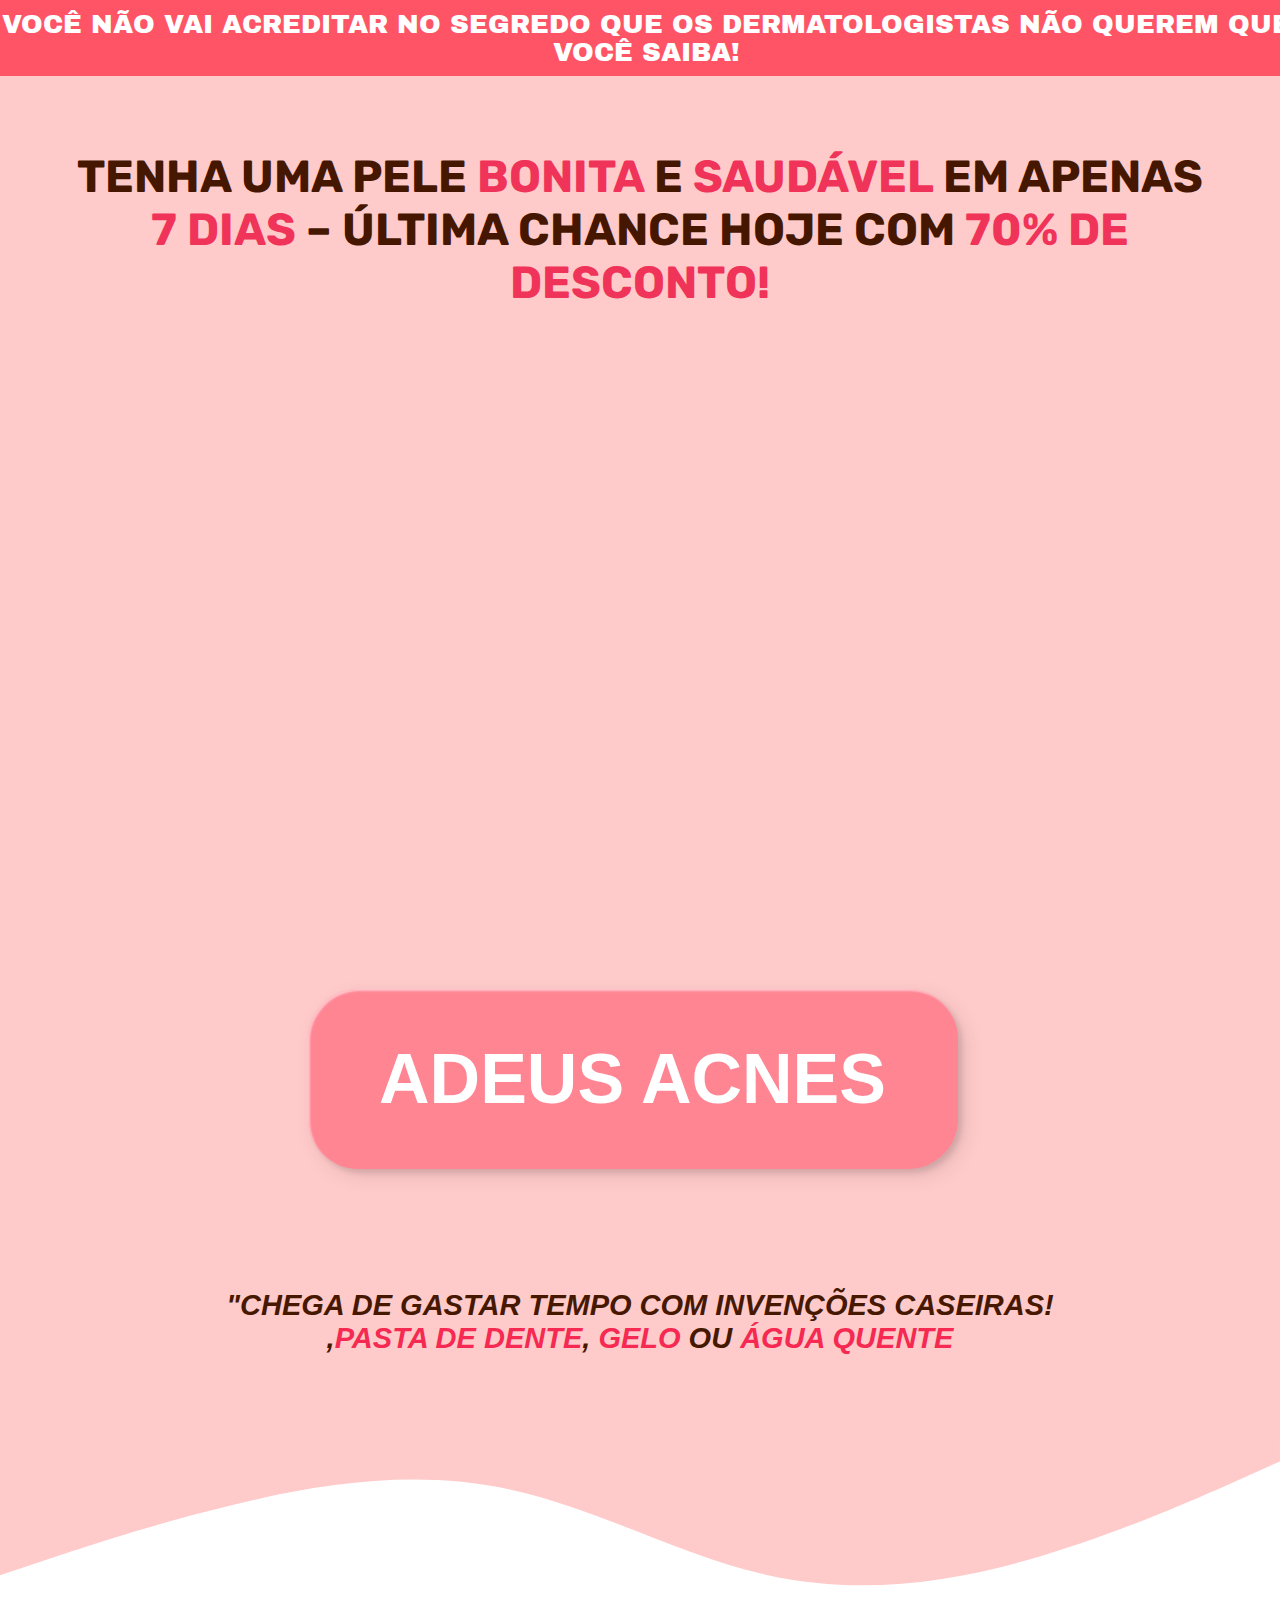
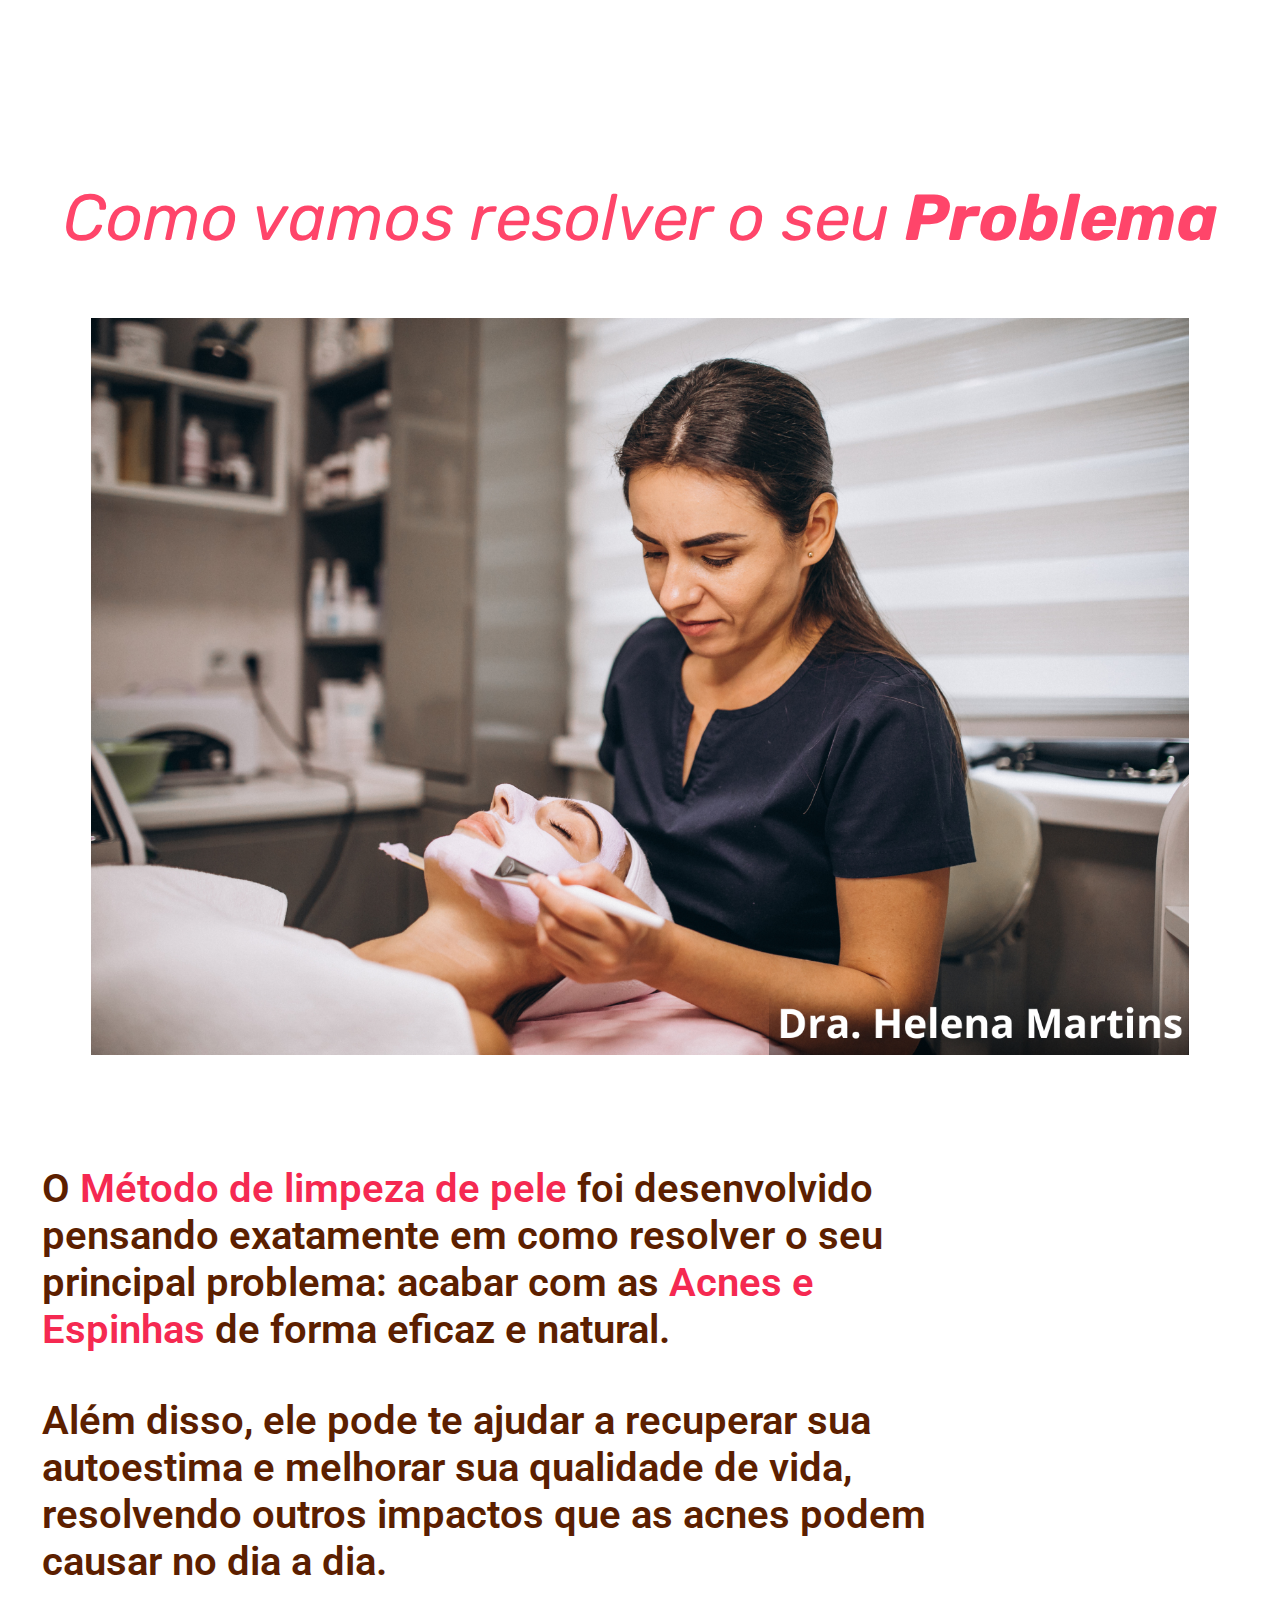
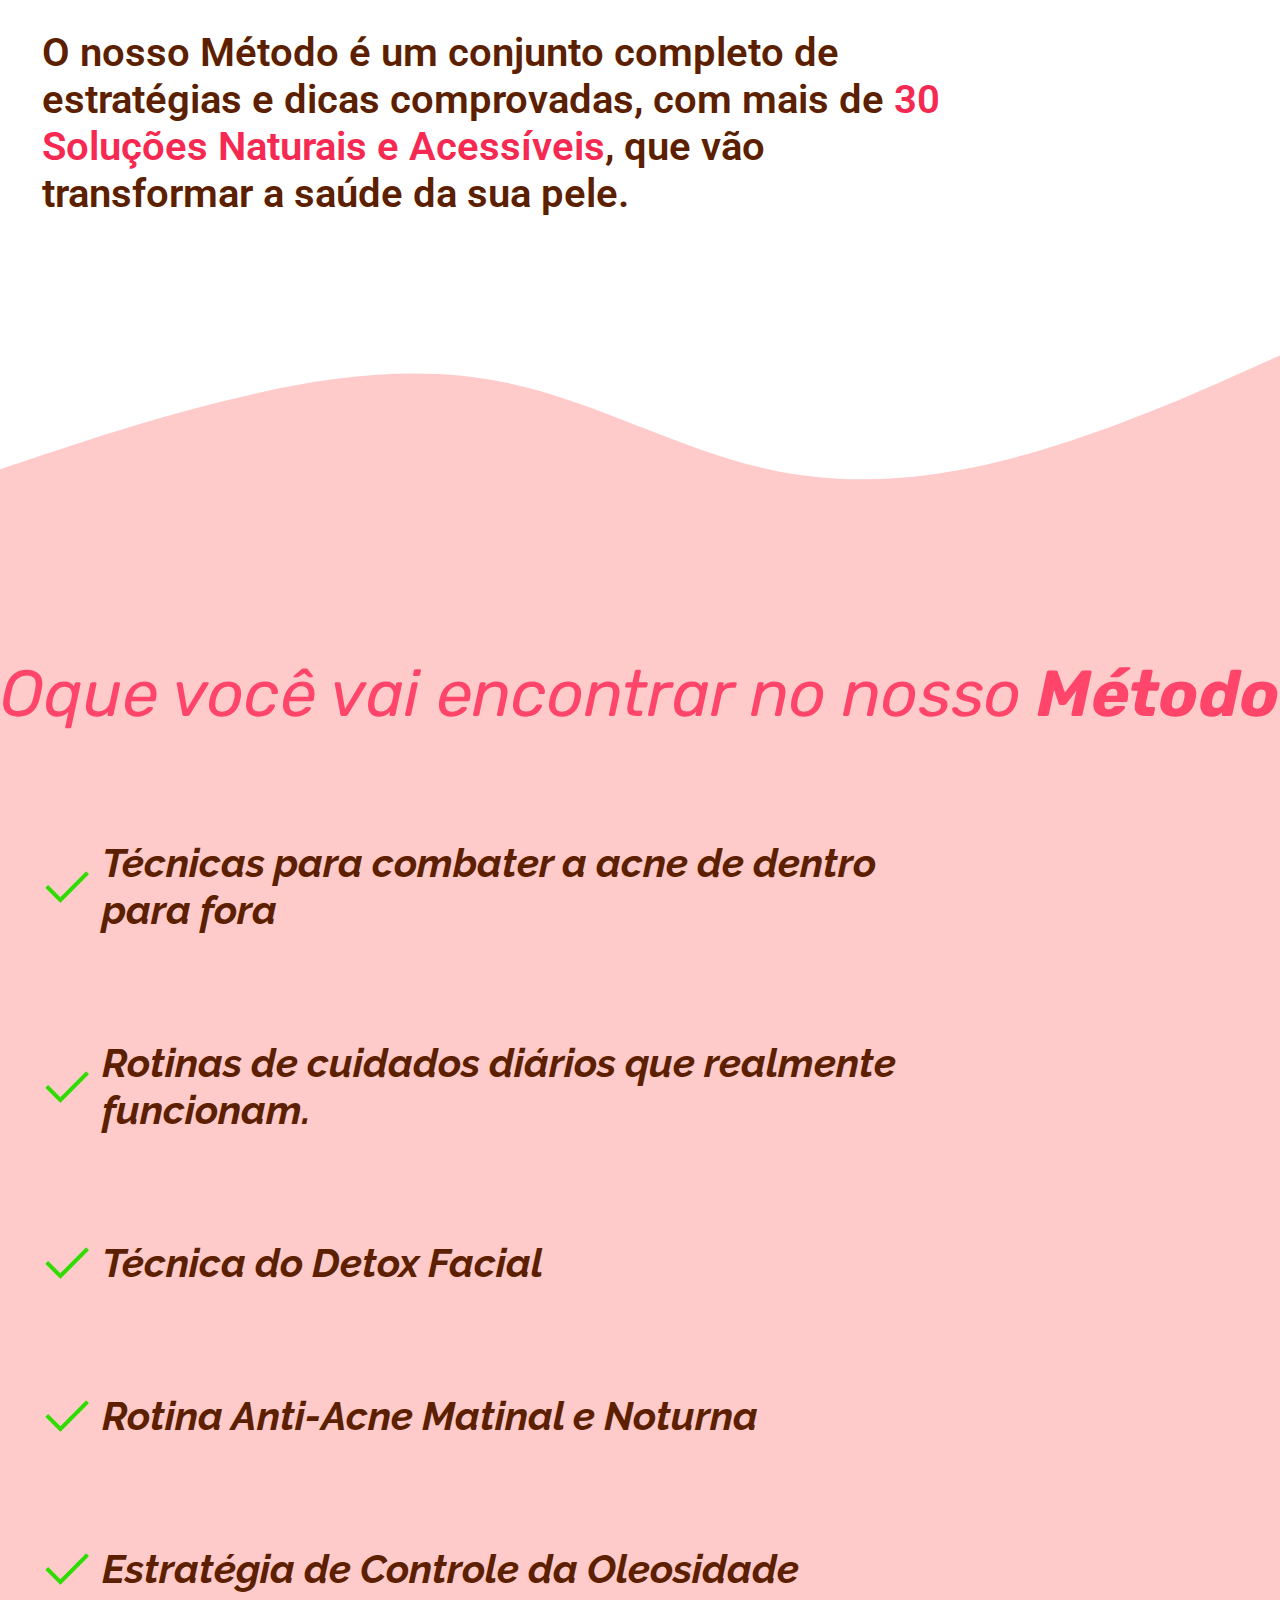
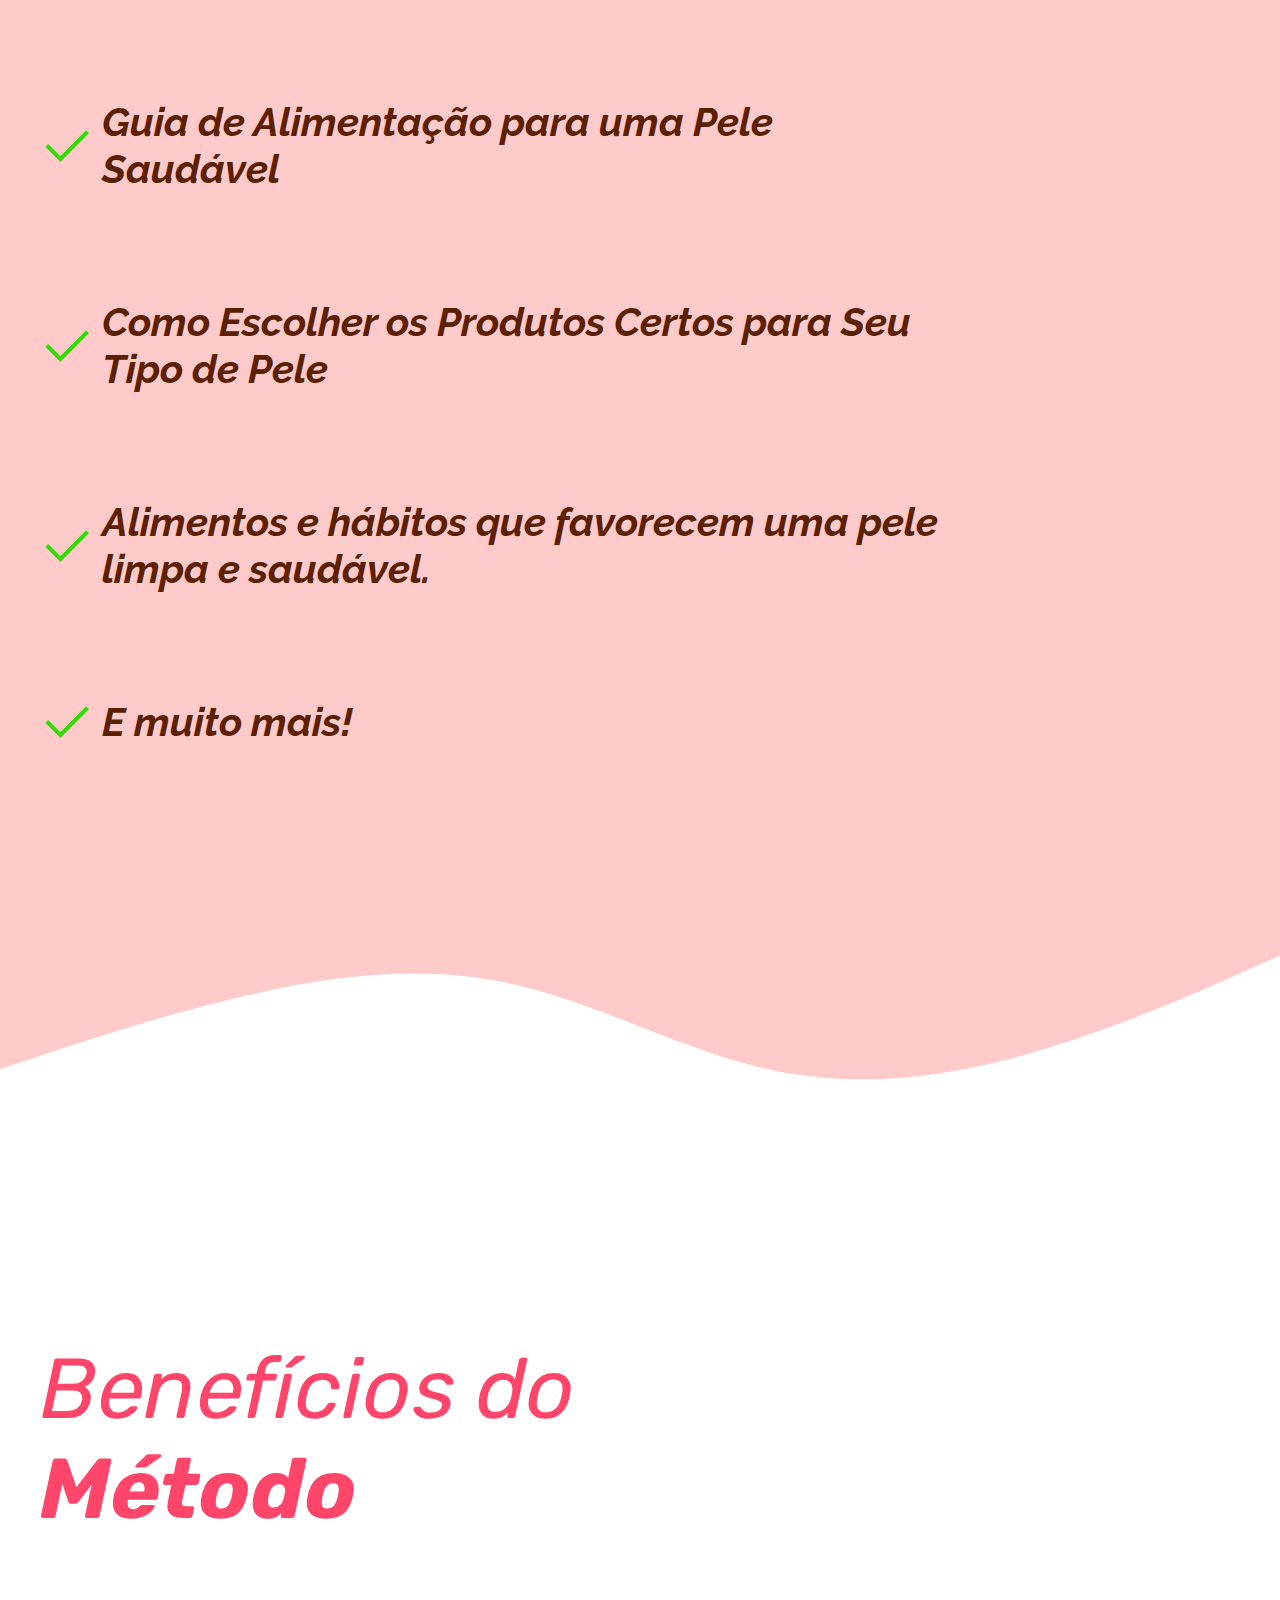
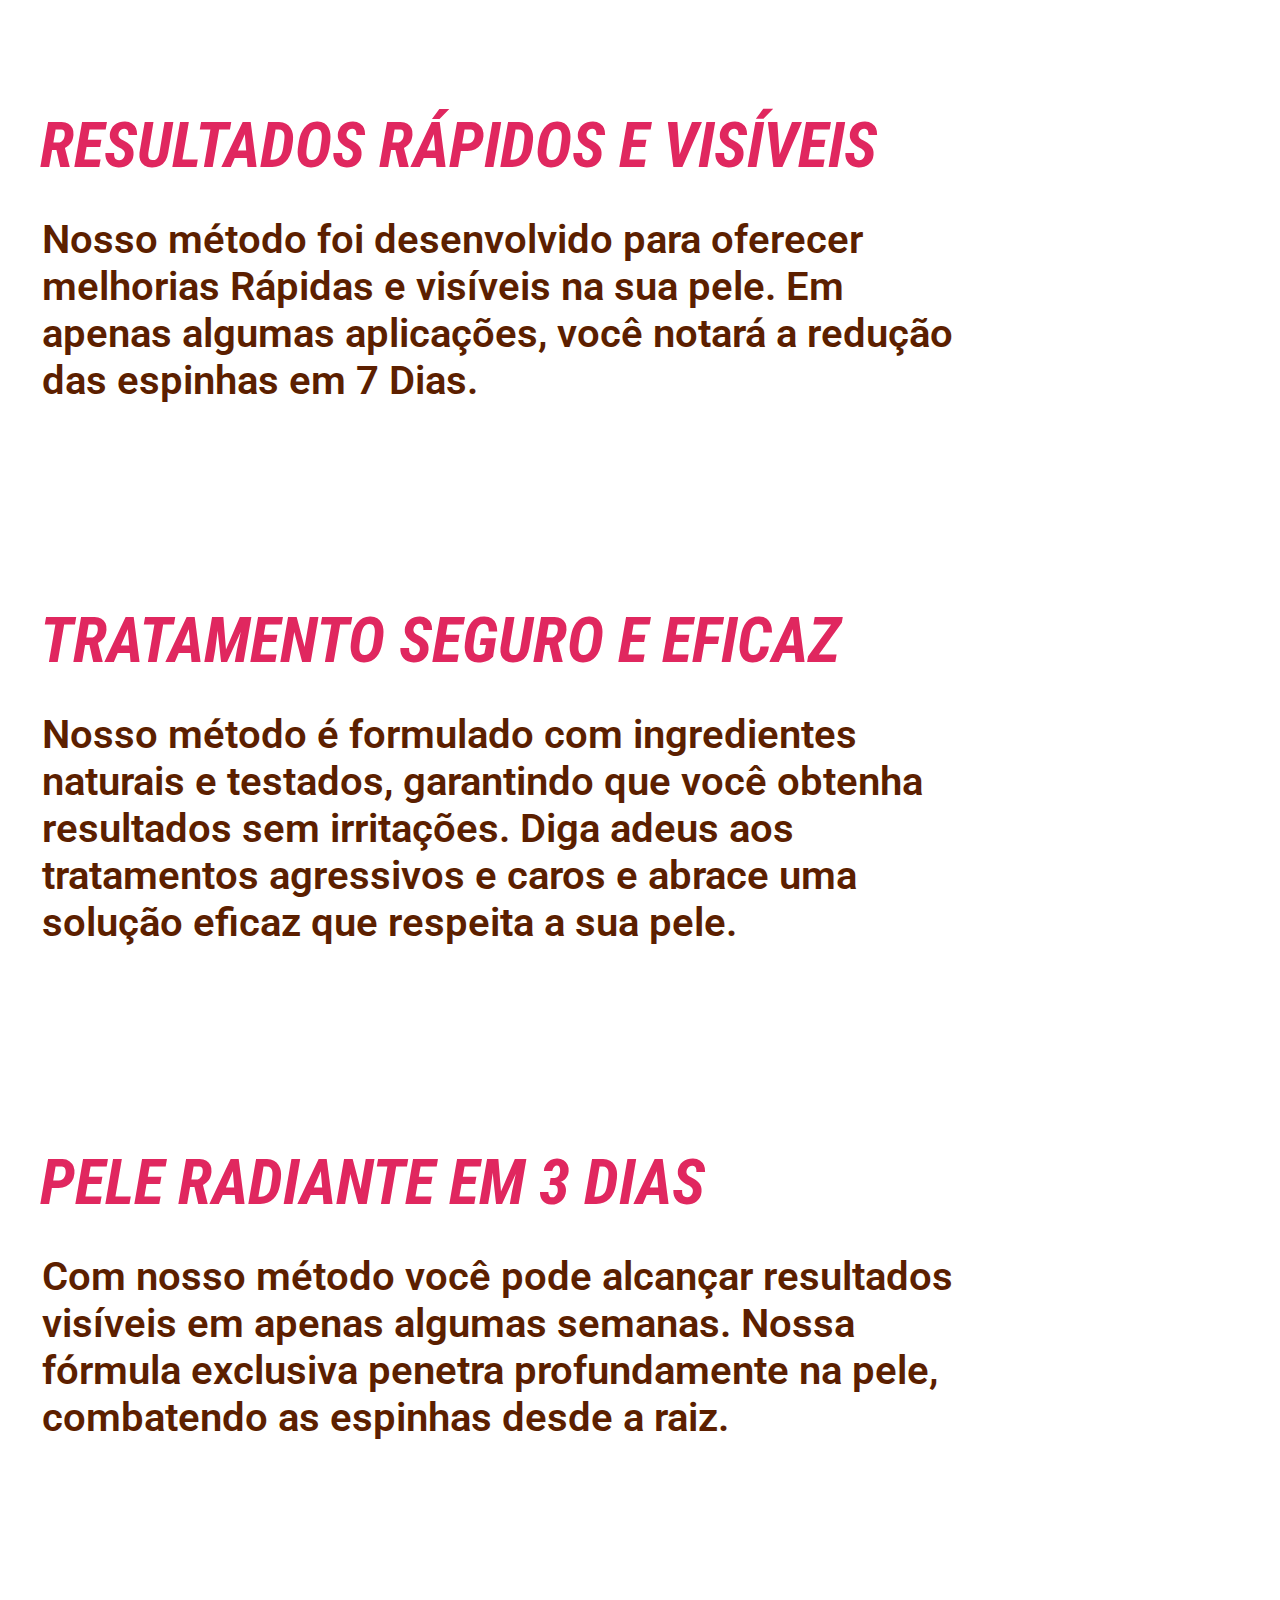
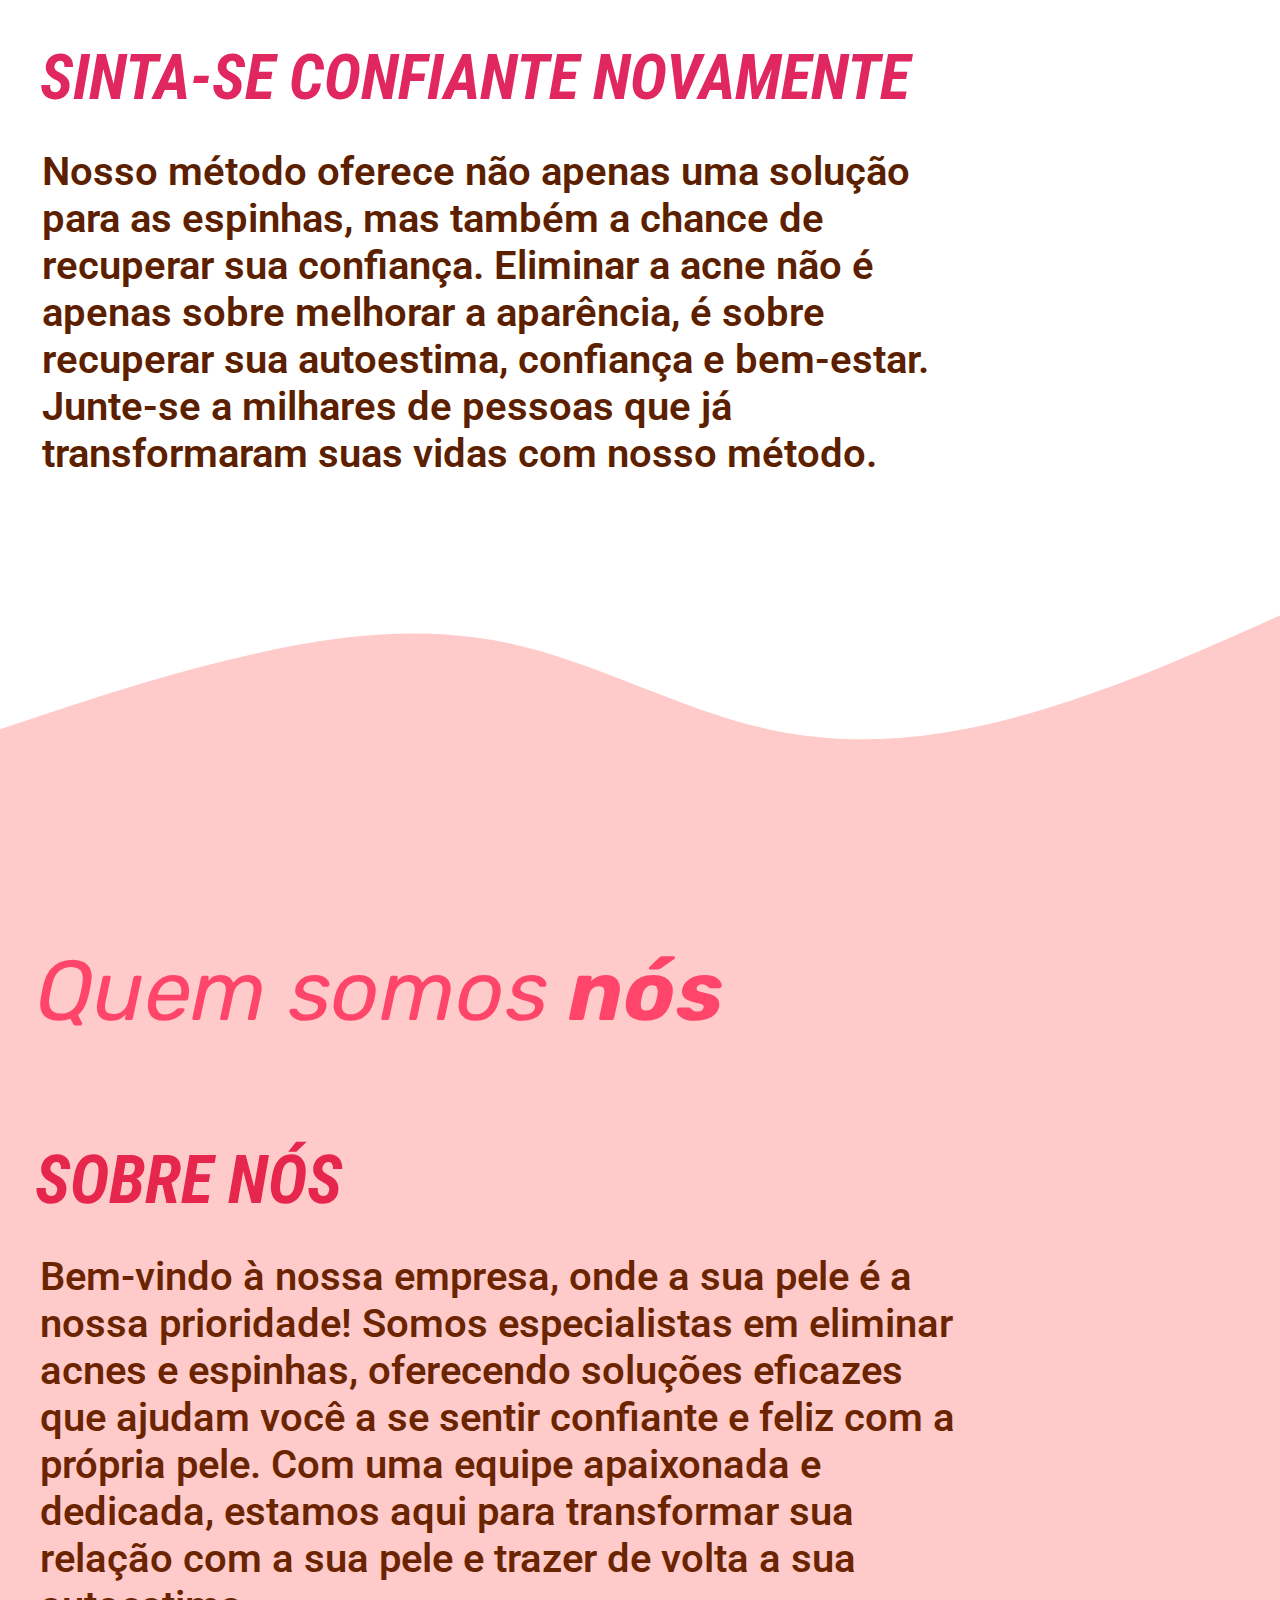
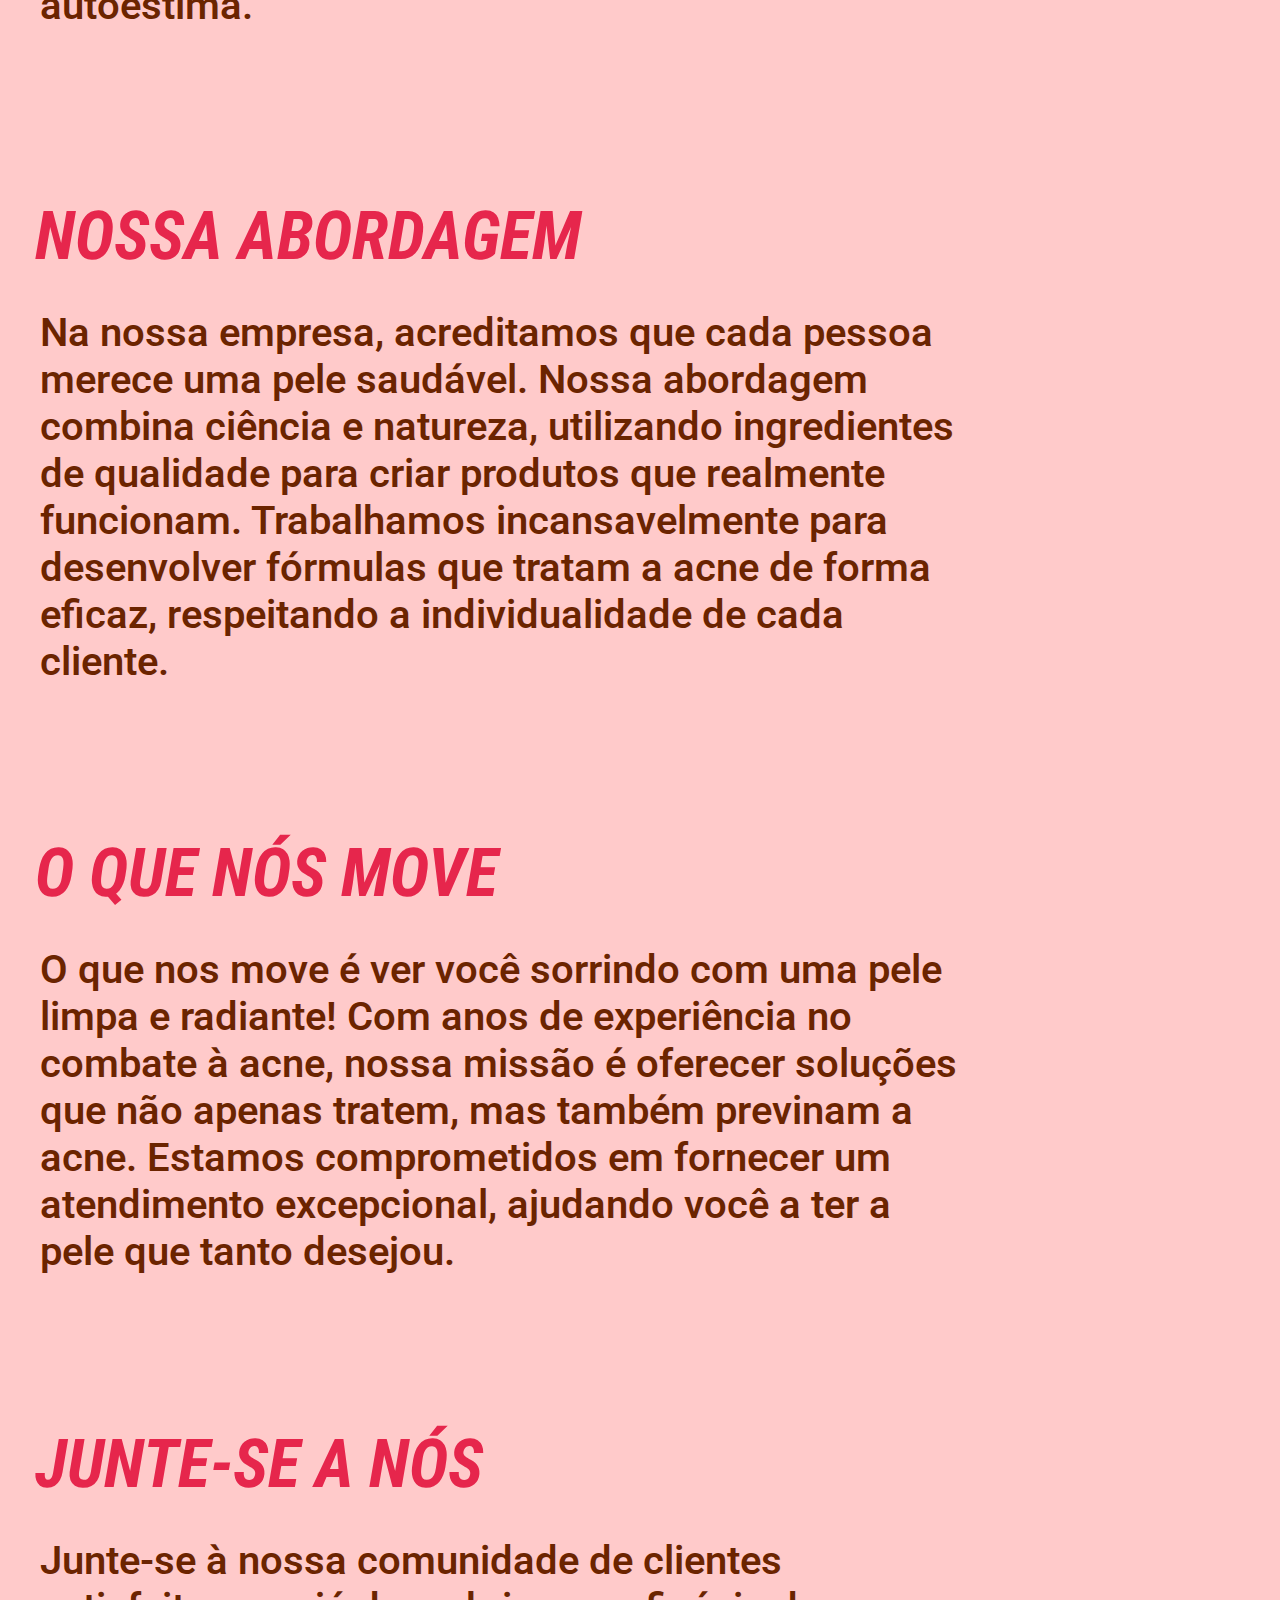
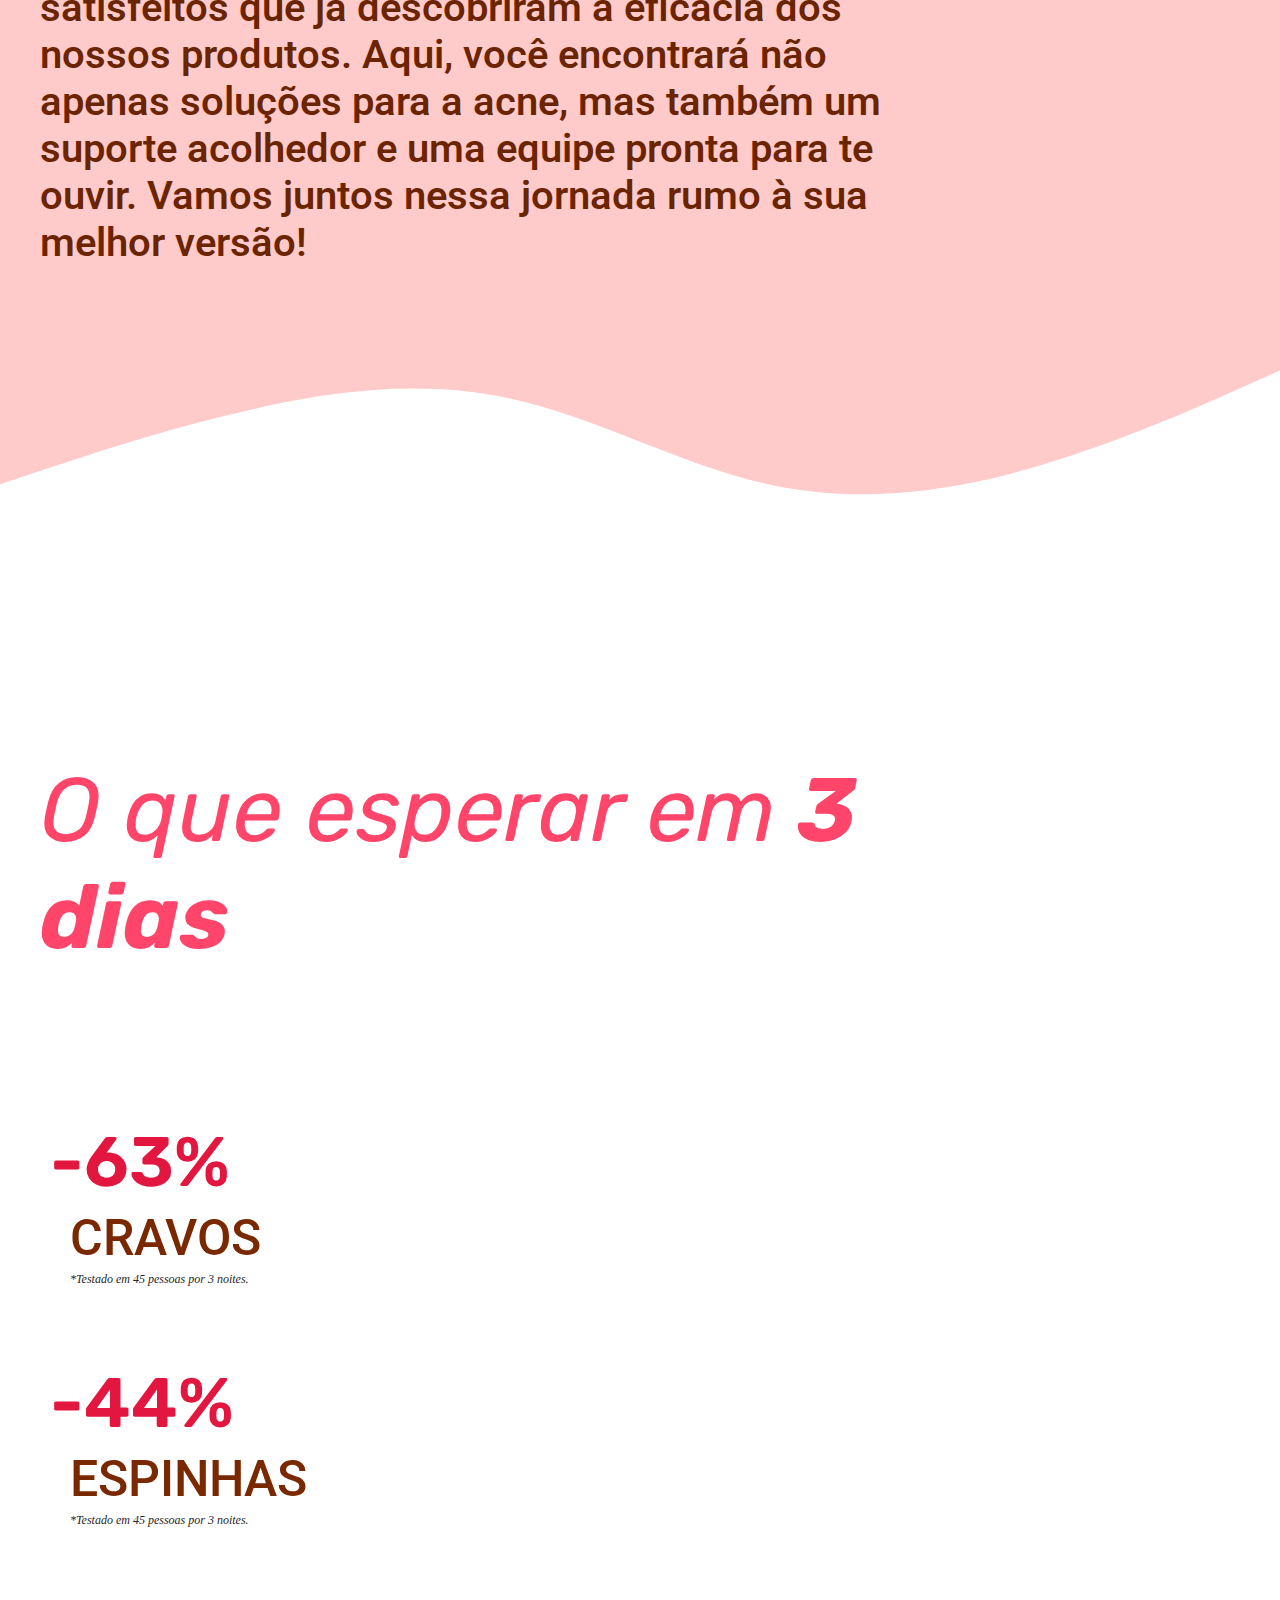
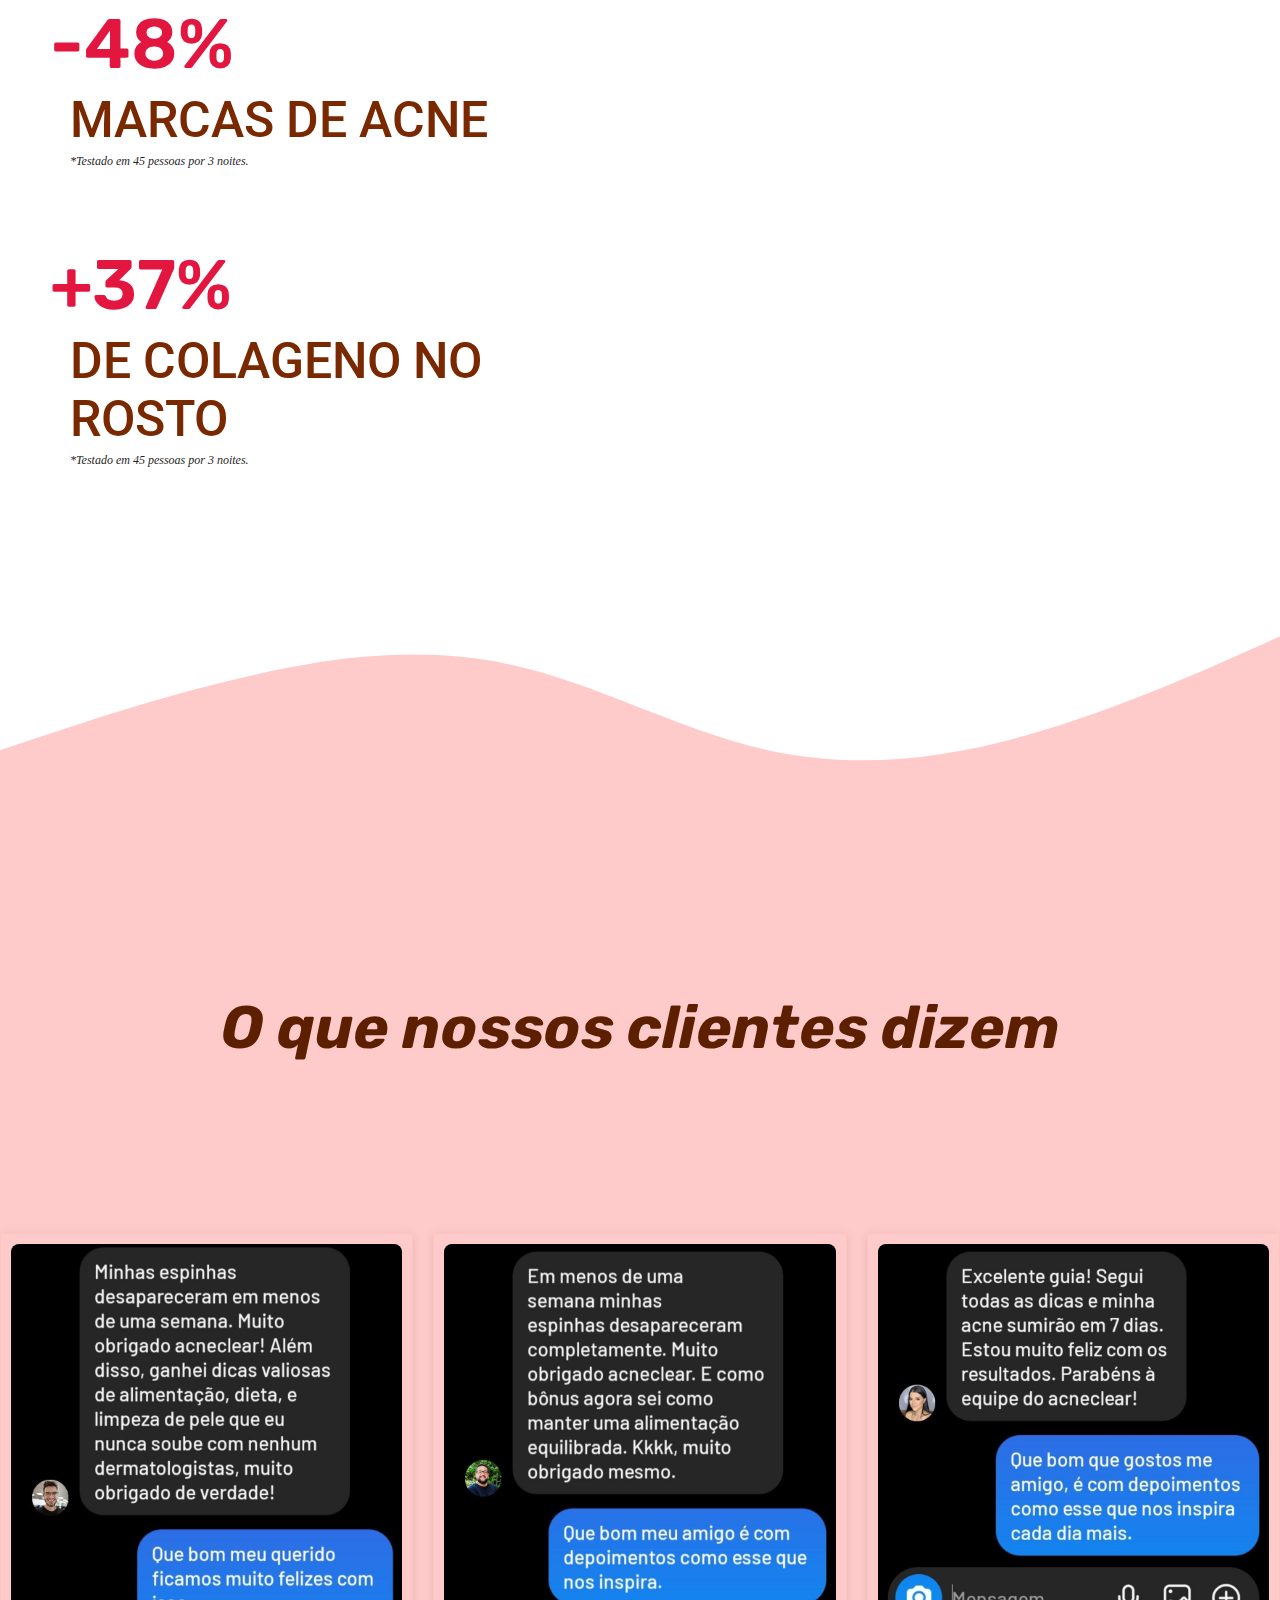
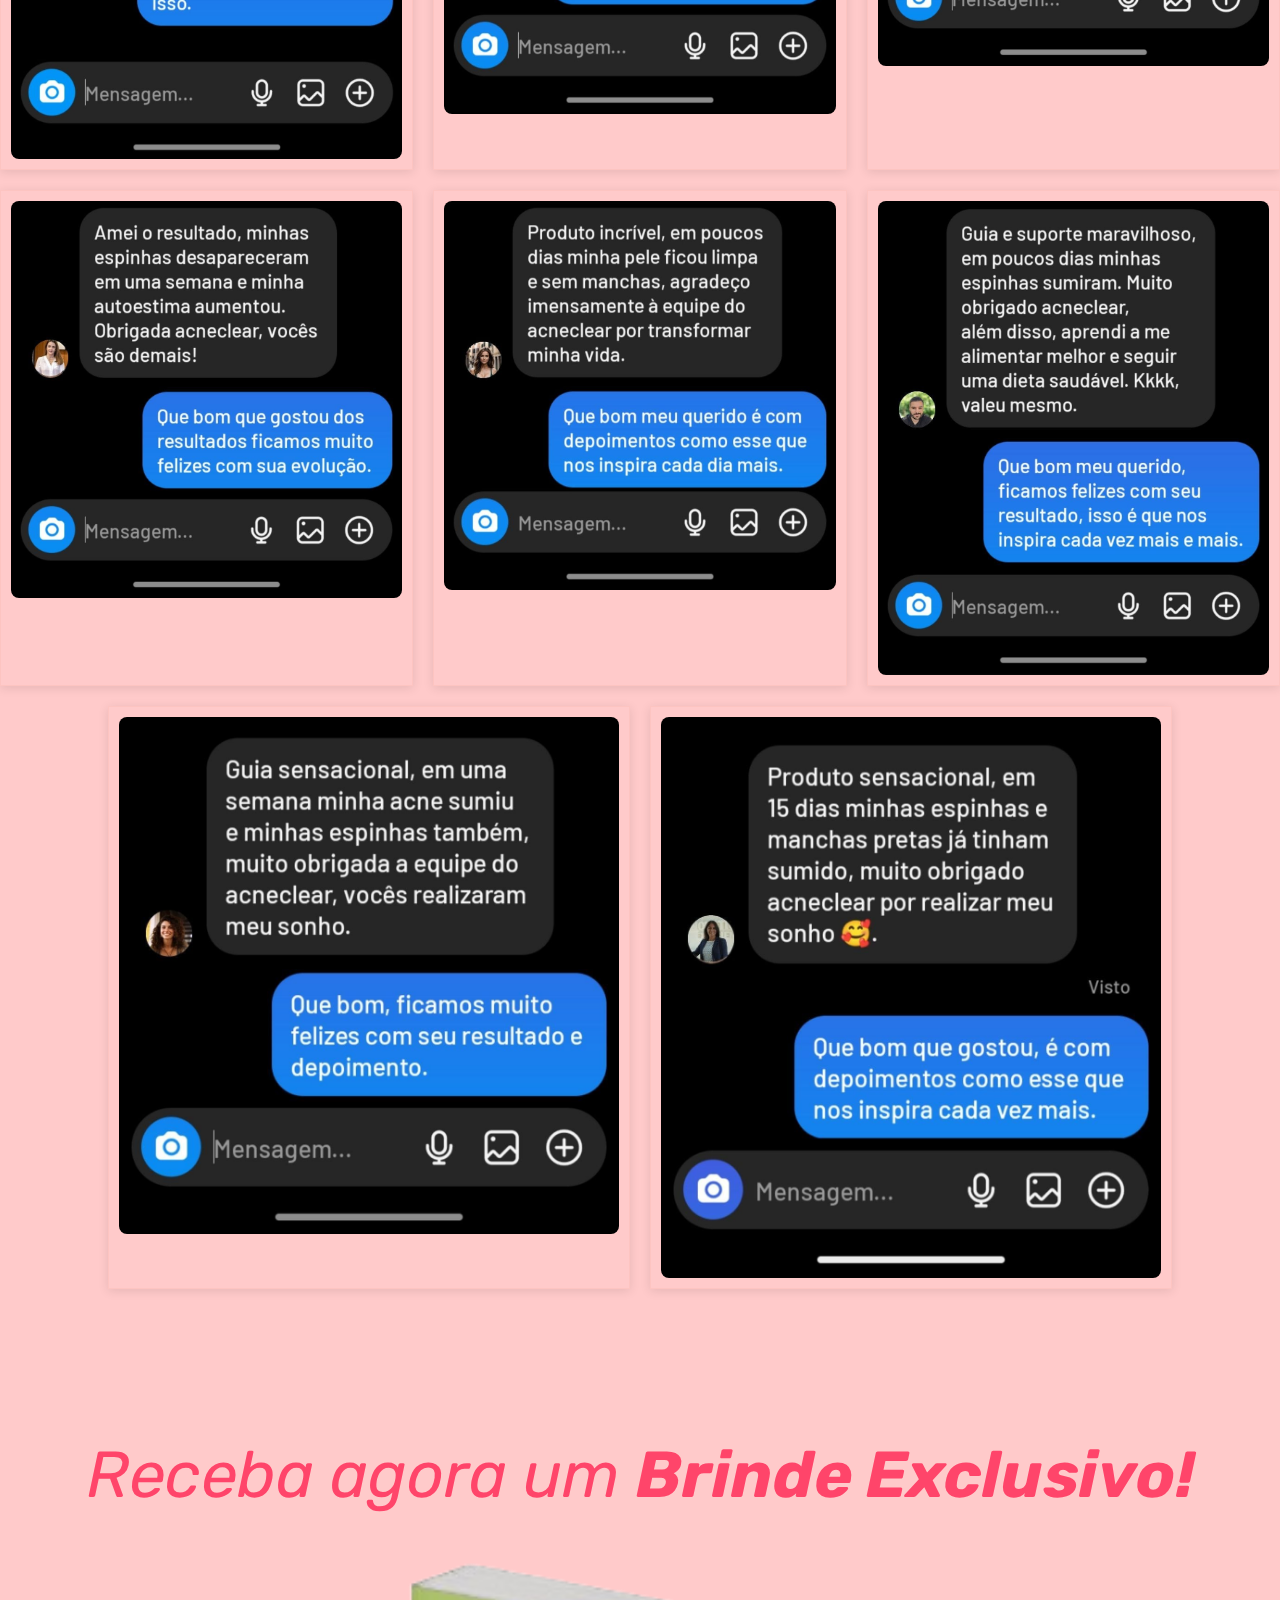
<file: index.html>
<html>
<head>

  <link rel="preconnect" href="https://fonts.googleapis.com">
  <link rel="preconnect" href="https://fonts.gstatic.com" crossorigin>
  <link href="https://fonts.googleapis.com/css2?family=Raleway:ital,wght@0,100..900;1,100..900&family=Roboto+Condensed:ital,wght@0,100..900;1,100..900&family=Roboto:ital,wght@0,100..900;1,100..900&family=Rubik:ital,wght@0,300..900;1,300..900&display=swap" rel="stylesheet">

     <!--chama o css-->
     <link rel="stylesheet" href="acneclear.css">

     <!--design responsivo-->
     <meta name="viewport" content="width-device-width, initial-scale-1.0, shrink-to-fit">

     <!--Tag que permite que as palavras tenham acentuação-->
     <meta charset=" UTF-8">

      <!--dominio da pagina-->
     <title>AcneClear</title>


 <!--Desing responsivo-->
    <style>
 
      button {
        font-size: 70px
      }

      body {
      background-color: #ffcaca;
      background-repeat: no-repeat;
      background-size: cover;
      background-position: center center;
      }


      @media screen and (max-width: 768px){
          body{
            background-image: linear-gradient(#f4cbc9,#f4cbc9);
           
          }
      }
     
      
      @media screen and (max-width: 600px){
          body{
            background-image: linear-gradient(#ffc7c7,#ffc7c7);
          }
      }

     ul{
         list-style: none;
         display: flex;
        justify-content: space-evenly;
        
     }

     /* Borda do vídeo */                                                                                                                                                                                                                       
      video{
     border: 2px solid black 2px;
      padding: 10px;
     }


    </style>
  
</head>
  <body>

    <center>
      <div class="div-com-nome">
       <div class="nome">Você não vai acreditar no segredo que os dermatologistas não querem que você saiba!</div>
     </div>
   </center>


    <!--Div com o titulo da pagina--
      <div class="top">-->

    <center>
  <!--titulo da pagina-->
     
       <h1 style="font-size: 45px; margin-top: 150px; margin-bottom: 70px; 
       color: #461700; 
       font-family: Rubik, serif;
       font-optical-sizing: auto;
       font-style: normal;
       font-weight: 700;
       width: 90%;">
          TENHA UMA PELE <span style="color:#f03359;">BONITA</span> E <span style="color:#f03359;">SAUDÁVEL</span> EM APENAS <span style="color:#f03359;">7 DIAS</span>
         – ÚLTIMA CHANCE HOJE COM <span style="color:#f03359;">70% DE DESCONTO!</span>
       </h1>
      
       
    </center>
    </div>
  </div>


<!--VSL-->

  <center>

      <iframe 
          src="https://player.vimeo.com/video/1052965960?badge=0&amp;autopause=0&amp;player_id=0&amp;app_id=58479" 
          width="950" 
         height="534" 
        frameborder="0" 
      allow="autoplay; fullscreen; picture-in-picture; clipboard-write">
      </iframe>
  
  </center>

</br>
</br>


<!--Div do link do produto-->
  <div style="margin-left: 0px; margin-top: 20px; margin-bottom: 100px;" class="header">
  
<!--link do produto-->
  <center>
     <a style="text-decoration: none; font-size: 60px;"  href="https://pay.kiwify.com.br/9z1PleQ">
      <button class="custom-btn btn-14"><b> ADEUS ACNES </b></button>
       <p style="font-family: Andale Mono, monospace;"></p>
     </a>
 </center>
  </div>

  <div class="top1">
  <center>
    <h2 class="che">"CHEGA DE GASTAR TEMPO COM INVENÇÕES CASEIRAS!
      ,<span style="color:#f52951;">PASTA DE DENTE</span>,
    <span style="color:#f52951;"> GELO</span> OU <span style="color:#f52951;">ÁGUA QUENTE</span></h2>
  </center>
  </div>

</br>
</br>
</br>


<div class="cor">
    
  <svg xmlns="http://www.w3.org/2000/svg" viewBox="0 0 1440 320" preserveAspectRatio="none" style="display: block; overflow: hidden;">
    <path fill="#ffcaca" fill-opacity="1" stroke="none" d="M0,160L48,144C96,128,192,96,288,74.7C384,53,480,43,576,64C672,85,768,139,864,160C960,181,1056,171,1152,144C1248,117,1344,75,1392,53.3L1440,32L1440,0L1392,0C1344,0,1248,0,1152,0C1056,0,960,0,864,0C768,0,672,0,576,0C480,0,384,0,288,0C192,0,96,0,48,0L0,0Z"></path>
  </svg>


</br>

<h1 class="textp">Como vamos resolver o seu <b>Problema</b></h1>

</br>



<center>
<div class="imagem-responsiva">
<div class="imagem-container">
  <img src="Dra. Helena Martins.png" alt="Dr" class="imagem-responsiva">
</div>
</div>
</center>

</br>
</br>

<div class="container-c"> 
  <div class="top2">

<h3 class="me">
  O <span style="color:#f52951;">Método de limpeza de pele</span> foi desenvolvido pensando exatamente em como resolver o seu principal problema: 
  acabar com as <span style="color:#f52951;">Acnes e Espinhas</span> de forma eficaz e natural.
</h3>

<h3 class="me">Além disso, ele pode te ajudar a recuperar sua autoestima e melhorar sua qualidade de vida, 
    resolvendo outros impactos que as acnes podem causar no dia a dia.
</h3>

<h3 class="me">O nosso Método é um conjunto completo de estratégias e dicas comprovadas, 
  com mais de <span style="color:#f52951;">30 Soluções Naturais e Acessíveis</span>, que vão transformar a saúde da sua pele.
</h3>


  </div>
</div>


</div>

<div class="cor">
  <svg xmlns="http://www.w3.org/2000/svg" viewBox="0 0 1440 320"><path fill="#ffcaca" fill-opacity="1" 
    d="M0,160L48,144C96,128,192,96,288,74.7C384,53,480,43,576,64C672,85,768,139,864,160C960,181,1056,171,
    1152,144C1248,117,1344,75,1392,53.3L1440,32L1440,320L1392,320C1344,320,1248,320,1152,320C1056,320,960
    ,320,864,320C768,320,672,320,576,320C480,320,384,320,288,320C192,320,96,320,48,320L0,320Z"></path></svg>
</div>



<h1 class="textp">Oque você vai encontrar no nosso <b>Método</b></h1>



<div class="container-c"> 
  <div class="top2">

    
    <h3 class="mem">
      <p class="item"><img src="verificado.png" alt="Check" width="50">
      Técnicas para combater a acne de  dentro para fora
    </h3>
  </p>
  

  <h3 class="mem">
    <p class="item"><img src="verificado.png" alt="Check" width="50">
     Rotinas de cuidados diários que realmente funcionam.
    </h3>
  </p>


  <h3 class="mem">
    <p class="item"><img src="verificado.png" alt="Check" width="50">
      Técnica do Detox Facial
    </h3>
  </p>

  <h3 class="mem">
    <p class="item"><img src="verificado.png" alt="Check" width="50">
      Rotina Anti-Acne Matinal e Noturna
      </h3>
    </p>


    <h3 class="mem">
      <p class="item"><img src="verificado.png" alt="Check" width="50">
      Estratégia de Controle da Oleosidade
    </h3>
  </p>

  <h3 class="mem">
    <p class="item"><img src="verificado.png" alt="Check" width="50">
      Guia de Alimentação para uma Pele Saudável
    </h3>
  </p>

  <h3 class="mem">
    <p class="item"><img src="verificado.png" alt="Check" width="50">
      Como Escolher os Produtos Certos para Seu Tipo de Pele
    </h3>
  </p>

    <h3 class="mem">
    <p class="item"><img src="verificado.png" alt="Check" width="50">
      Alimentos e hábitos que favorecem uma pele limpa e saudável.
    </h3>
  </p>

    <h3 class="mem">
    <p class="item"><img src="verificado.png" alt="Check" width="50">
      E muito mais!
    </h3>
  </p>



    </div>
  </div>
</div>


<div class="cor">
  <svg xmlns="http://www.w3.org/2000/svg" viewBox="0 0 1440 320" preserveAspectRatio="none" style="display: block; 
  overflow: hidden;"><path fill="#ffcaca" fill-opacity="1" stroke="none" d="M0,160L48,144C96,128,192,96,288,74.7C384,53,
  480,43,576,64C672,85,768,139,864,160C960,181,1056,171,1152,144C1248,117,1344,75,1392,53.3L1440,32L1440,0L1392,0C1344,0,
  1248,0,1152,0C1056,0,960,0,864,0C768,0,672,0,576,0C480,0,384,0,288,0C192,0,96,0,48,0L0,0Z"></path>
  </svg>

</div>


<div class="cor">

<!--BENEFÍCIOS-->


<div class="container-c">
  <div class="top2">
  <h1 class="text">Benefícios do <b>Método</b></h1>

  <h2 class="custom-font"> RESULTADOS RÁPIDOS E VISÍVEIS</h2>
    <h3 class="me">
      Nosso método foi desenvolvido para oferecer melhorias 
      Rápidas e visíveis na sua pele. Em apenas algumas aplicações, você notará a redução das espinhas em 7 Dias.
     </h3>
    </div>
  </div>
   
      

<!--DIV 2 (TRATAMENTO SEGURO E EFICAZ)-->
  
    <div class="container-c"> 
      <div class="top2">
      <h2 class="custom-font">TRATAMENTO SEGURO E EFICAZ</h2>

    <h3 class="me">
      Nosso método é formulado com ingredientes naturais e testados, 
      garantindo que você obtenha resultados sem irritações. Diga adeus aos tratamentos agressivos e caros e abrace 
      uma solução eficaz que respeita a sua pele.
    </h3>
      </div>
   </div>



<!--DIV 3 (PELE RADIANTE EM 3 DIAS)-->

  <div class="container-c">
    <div class="top2">
    <h2 class="custom-font">PELE RADIANTE EM 3 DIAS</h2>

     <h3 class="me">
      Com nosso método você pode alcançar resultados visíveis em apenas algumas semanas.
      Nossa fórmula exclusiva penetra profundamente na pele, combatendo as espinhas desde a raiz.
     </h3>
    </div>
  </div>


<!--DIV 4 (SINTA-SE CONFIANTE NOVAMENTE)-->
 
    <div class="container-c">
      <div class="top2">
      <h2 class="custom-font">SINTA-SE CONFIANTE NOVAMENTE</h2>

    <h3 class="me">
      Nosso método oferece não apenas uma solução 
      para as espinhas, mas também a chance de recuperar sua confiança. Eliminar a acne não é apenas sobre melhorar a aparência, 
      é sobre recuperar sua autoestima, confiança e bem-estar. Junte-se a milhares de pessoas que já 
      transformaram suas vidas com nosso método.
   </h3>

     </div>
    </div>
</div>
   
  <!--CODIGO DA ONDA-->
    <div class="cor">
      <svg xmlns="http://www.w3.org/2000/svg" viewBox="0 0 1440 320"><path fill="#ffcaca" fill-opacity="1" 
        d="M0,160L48,144C96,128,192,96,288,74.7C384,53,480,43,576,64C672,85,768,139,864,160C960,181,1056,171,
        1152,144C1248,117,1344,75,1392,53.3L1440,32L1440,320L1392,320C1344,320,1248,320,1152,320C1056,320,960
        ,320,864,320C768,320,672,320,576,320C480,320,384,320,288,320C192,320,96,320,48,320L0,320Z"></path></svg>
    </div>
  


<div class="top3">
<h1 class="text1">Quem somos <b>nós</b></h1>

  <h2 class="custom">SOBRE NÓS</h2>

  <h3 class="medi">
    Bem-vindo à nossa empresa, onde a sua pele é a nossa prioridade! Somos especialistas em eliminar acnes e espinhas,
     oferecendo soluções eficazes que ajudam você a se sentir confiante e feliz com a própria pele. 
     Com uma equipe apaixonada e dedicada, estamos aqui para transformar sua relação com a sua pele e trazer de volta a 
     sua autoestima.
  </h3>
</div>

</br>
</br>
</br>
</br>

  <h2 class="custom">NOSSA ABORDAGEM </h2>

  <h3 class="medi">
    Na nossa empresa, acreditamos que cada pessoa merece uma pele saudável. Nossa abordagem combina ciência e natureza, 
    utilizando ingredientes de qualidade para criar produtos que realmente funcionam. 
    Trabalhamos incansavelmente para desenvolver fórmulas que tratam a acne de forma eficaz,
     respeitando a individualidade de cada cliente.
  </h3>

</br>
</br>
</br>
</br>

  <h2 class="custom">O QUE NÓS MOVE</h2>

  <h3 class="medi">
    O que nos move é ver você sorrindo com uma pele limpa e radiante! Com anos de experiência no combate à acne,
     nossa missão é oferecer soluções que não apenas tratem, mas também previnam a acne. Estamos comprometidos em 
     fornecer um atendimento excepcional, ajudando você a ter a pele que tanto desejou.
  </h3>

</br>
</br>
</br>
</br>

  <h2 class="custom">JUNTE-SE A NÓS</h2>

  <h3 class="medi">
    Junte-se à nossa comunidade de clientes satisfeitos que já descobriram a eficácia dos nossos produtos. 
    Aqui, você encontrará não apenas soluções para a acne, mas também um suporte acolhedor e uma equipe pronta para te ouvir. Vamos juntos nessa jornada rumo à sua melhor versão!
  </h3>

</br>
</br>
</br>

  <div class="cor">
    
    <svg xmlns="http://www.w3.org/2000/svg" viewBox="0 0 1440 320" preserveAspectRatio="none" style="display: block; overflow: hidden;">
      <path fill="#ffcaca" fill-opacity="1" stroke="none" d="M0,160L48,144C96,128,192,96,288,74.7C384,53,480,43,576,64C672,85,768,139,864,160C960,181,1056,171,1152,144C1248,117,1344,75,1392,53.3L1440,32L1440,0L1392,0C1344,0,1248,0,1152,0C1056,0,960,0,864,0C768,0,672,0,576,0C480,0,384,0,288,0C192,0,96,0,48,0L0,0Z"></path>
    </svg>



    <div class="container-c">
      <h1 class="text2">O que esperar em<b> 3 dias </b></h1> 
      
      
        <h2 class="mee">-63% </h2>
        <h3 class="ter">CRAVOS</h3>
        <h4 class="mei">*Testado em 45 pessoas por 3 noites.</h4>

        <h2 class="mee">-44% </h2>
        <h3 class="ter">ESPINHAS</h3>
        <h4 class="mei">*Testado em 45 pessoas por 3 noites.</h4>

        <h2 class="mee">-48% </h2>
        <h3 class="ter">MARCAS DE ACNE </h3>
        <h4 class="mei">*Testado em 45 pessoas por 3 noites.</h4>

        <h2 class="mee">+37% </h2>
        <h3 class="ter">DE COLAGENO NO ROSTO</h3>
        <h4 class="mei">*Testado em 45 pessoas por 3 noites.</h4>

      </br>
    </br>
  </br>


      </div>
    </div>



<div class="cor">
  <svg xmlns="http://www.w3.org/2000/svg" viewBox="0 0 1440 320"><path fill="#ffcaca" fill-opacity="1" 
    d="M0,160L48,144C96,128,192,96,288,74.7C384,53,480,43,576,64C672,85,768,139,864,160C960,181,1056,171,
    1152,144C1248,117,1344,75,1392,53.3L1440,32L1440,320L1392,320C1344,320,1248,320,1152,320C1056,320,960
    ,320,864,320C768,320,672,320,576,320C480,320,384,320,288,320C192,320,96,320,48,320L0,320Z"></path></svg>
</div>


<section class="depoimentos">
  <h2 style="font-size: 60px; margin-bottom: 170px; color: #5c1f00; 
  font-family: Rubik, sans-serif;font-style: 
    italic;">O que nossos clientes dizem</h2>

  <div class="depoimentos-container">
      <div class="depoimento">
          <img src="depoimento 1.jpeg" alt="Depoimento 1">
      </div>
      <div class="depoimento">
          <img src="depoimento 2.jpeg" alt="Depoimento 2">
      </div>
      <div class="depoimento">
          <img src="depoimento 3.jpeg" alt="Depoimento 3">
      </div>
      <div class="depoimento">
        <img src="depoimento 4.jpeg" alt="Depoimento 4">
      </div>
      <div class="depoimento">
        <img src="depoimento 5.jpeg" alt="Depoimento 3">
     </div>
     <div class="depoimento">
      <img src="depoimento 6.jpeg" alt="Depoimento 3">
      </div>
      <div class="depoimento">
       <img src="depoimento 7.jpeg" alt="Depoimento 3">
        </div>
       <div class="depoimento">
      <img src="depoimento 8.jpeg" alt="Depoimento 3">
    </div>
  </div>
</section>  

</br>
</br>
</br>

<center>
<h1 class="textp">Receba agora um <b>Brinde Exclusivo!</b></h1>

  <div class="imagem-responsiva">
    <div class="imagem-container">
      <img src="Capa do ebook de chá 1.png" alt="Chás" class="imagem-responsiva">
    </div>
  </div>



  <div class="container-c">
    <div class="top2">
    <h2 class="custom-ff">Quer desinchar a barriga em apenas 1 semana?</h2>
  </div>  
</div>

  <h3 class="mec">
    Receba agora um <span style="color:#f52951;">Brinde Exclusivo</span> que vai te ajudar a alcançar esse objetivo!
  </h3> 
    <h3 class="mec">
    Este presente especial combina dicas práticas e <span style="color:#f52951;">Segredos</span> poderosos para reduzir o inchaço e definir sua 
    cintura e sua barriga rapidamente.
 </h3>
</div>
 
</center>

</br>
</br>
</br>

<div class="cor">
  <svg xmlns="http://www.w3.org/2000/svg" viewBox="0 0 1440 320" preserveAspectRatio="none" style="display: block; overflow: hidden;">
  <path fill="#ffcaca" fill-opacity="1" stroke="none" d="M0,160L48,144C96,128,192,96,288,74.7C384,53,480,43,576,64C672,85,768,139,864,160C960,
  181,1056,171,1152,144C1248,117,1344,75,1392,53.3L1440,32L1440,0L1392,0C1344,0,1248,0,1152,0C1056,0,960,0,864,0C768,0,672,0,576,0C480,0,384,0,
  288,0C192,0,96,0,48,0L0,0Z"></path>
  </svg>



  
<!--div do titulo -->
<div style="margin-left: 10px; margin-top: 100px; margin-bottom: 10px; font-size: 100px; color: #ff4a6e" class="header">
<div class="top4">
  <!-- 2 titulo-->
    <center>
     <h1 style="font-size: 60px;">DIGA ADEUS ÁS ACNES E ESPINHAS</h1>
  </center>
</div>
    </div>
  
  <center>
  
    
    <div class="main">
      
    <h2>Nós vamos revelar a você o segredo para <span style="color:#ff315a;">ELIMINAR</span> a <span style="color:#ff315a;">Acne</span> de uma vez por 
        todas, e conquistar uma pele <span style="color:#ff315a;">Impecável</span>.Se você está cansado de esconder <span style="color:#ff315a;">Cicatrizes</span>, <span style="color:#ff315a;">Espinhas</span> e <span style="color:#ff315a;">Manchas Vermelhas</span>, 
        aqui você encontra a solução.</h2>

    <h2>Sabemos o quanto é difícil controlar a <span style="color:#ff315a;">Pele Oleosa</span>, e que muitos produtos não funcionam. 
        Por isso, queremos que você conheça um <span style="color:#ff315a;">Tratamento</span> que tem resultados comprovados e que diversas pessoas
        já testaram e <span style="color:#ff315a;">Aprovaram</span>.</h2>
       
   </br>
  </br>
 </br>


    <h2 style="font-size: 43px; font-family: Roboto, serif;" >Garanta hoje o <span style="color:#ff315a;">Método</span> que já mudou a rotina de cuidados de muitas pessoas e 
      comece a ver os resultados em <span style="color:#ff315a;">3 dias!</span></h2>
  </div>

    

      <a style="text-decoration: none; font-size: 60px;"  href="https://pay.kiwify.com.br/9z1PleQ">
       <button class="custom-btn btn-14"><b> ADQUIRA JÁ </b></button>
       <p style="font-family: Andale Mono, monospace;"></p>
      </a>
  
  
      <h3 style="width: 70%; margin-bottom: -20px; font-size: 25px;"> Política de Privacidade | Termos de Uso | Política de Cookies</h3>
      <h3 style="width: 70%; margin-bottom: -20px; font-size: 25px;"> SUPORTE: acneclear@gmail.comㅤ</h3>
      <h3 style="width: 70%; margin-bottom: -20px; font-size: 25px; margin-top: 30px;"> ©2024 AcneClear</h3>
  
  </br>
 </br>
</br>



     </div>
    </form>
  </body>
</html>
</file>
<file: acneclear.css>
@import url('https://fonts.googleapis.com/css2?family=Archivo+Black&display=swap');


/* Estilos para larguras maiores (desktop - acima de 768px) */
@media screen and (min-width: 768px) {
  header, nav, main, footer {
    max-width: 960px;
    margin: 0 auto;
  }

  nav ul {
    display: flex;
  }

  nav li {
    margin-right: 20px;
  }

  /* Estilos flexíveis para desktop */
  .div-com-nome,
  .top,
  .container-c
  .top1 {
    display: flex;
  }



/* PRIMEIRA DIV */
.text{
  font-size: 85px;
}
.custom-font{
  font-size: 40px;
}

.me{
  font-size: 30px;  
  width: 85%; 
}



  .top2 {
    display: flex;
    flex-direction: column;
  }
  .medi{
    font-size: 21px;
    width: 65%;
  }
  .custom{
    font-size: 70px;
  }
  .text1{
    font-size: 90px;
  }
 
  .mei{
    font-size: 65px;
  }
}


/* Estilos para celular (max-width: 1024px) */
@media (max-width: 1024px) {
  nav ul {
    flex-direction: column;
    align-items: center;
  }

  nav li {
    margin: 10px 0;
  }

  /* Texto menor para notebooks */
  body {
    font-size: 1.2vw; /* Texto proporcional e menor para notebooks */
  }




  .top1{
    
    font-size: 25px;
  }

/* PRIMEIRA DIV */
  .text2{
    font-size: 85px;
  }
  
  .text{
    font-size: 85px;
  }
  .custom-font{
    font-size: 40px;
  }

  .me{
    font-size: 25px;  
    width: 85%; 
  }

  

 /* SEGUNDA DIV */
  .text1{
    font-size: 90px;
  }

  .medi{
    font-size: 20px;
    width: 76%;
  }
  

/* Responsividade dos DEPOIMENTOS */
@media (max-width: 768px) {
  .depoimento {
      flex: 1 1 45%; /* Depoimentos ficam lado a lado em telas menores */
      max-width: 100%;
  }
}

@media (max-width: 480px) {
  .depoimentos h2 {
      font-size: 1.5rem;
  }

  .depoimento {
      flex: 1 1 100%; /* Cada depoimento ocupa toda a largura da tela */
      padding: 10px;
      max-width: 100%;
  }

  .depoimento img {
      border-radius: 4px;
  }
}

  .text {
    font-size: 80px; /* Texto um pouco menor em notebooks */
  }
}

/* Estilos globais aplicáveis a todas as telas */
.div-com-nome,
.top,
.top2,
.custom,
.top3
.top4
.main {
  display: flex;
}

.top2,
.top3 {
  flex-direction: column;
}


div :id {
  width: 100px;
  height: 100px;
 display: inline-block;

 }
 

/*FINAL DA MIDIA*/



 body {
      background-repeat: no-repeat;
      background-size: cover;
      background-position: center center;
      margin: 0;
      padding: 0;
      box-sizing: border-box;
      overflow-x: hidden;
 }

 header {
  background-color: #333;
  color: white;
  padding: 10px 0;
  text-align: center;
 }
 
 .container-a{
  background-color: rgb(255, 0, 0);
  display: flex;
  flex-wrap: wrap;
  justify-content: space-between;
 
 }
 
 
 .container-b{
 background-color: rgb(0, 42, 255);
 display: flex;
  flex-wrap: wrap;
  justify-content: space-between;

 }

 .nome{

  font-family: 'Archivo Black', sans-serif; 


 }

 .cor{
 background-color: #ffffff;

}

.textp{
  font-size: 65px;
  text-align: center;
  color: #ff456a;
  font-family: "Rubik", sans-serif;
  font-weight: 400;
  font-style: italic;
}

.text{
  font-size: 85px;
   margin-bottom: 150px;
   margin-left: -30px; 
  color:#ff456a;
   width: 60%;
   font-family: "Rubik", sans-serif;
  font-weight: 400;
  font-style: italic;
 
}


.custom-font {
  margin-left: -30px; 
  margin-right: -33px;
  margin-top: 20px; 
  font-size: 63px;
  margin-bottom: 30px;
  font-family: "Roboto Condensed", serif;
  font-weight: 700;
  font-style: italic;
  color: rgb(224, 39, 95)
  
}

.me{
    margin-left: -28px;
    margin-right: -25px;
    margin-top: 4px; 
    font-size: 40px; 
    display: inline-block; 
    width: 80%; 
    font-family:"Roboto", serif;
    font-weight: 600;
    font-style: normal;
    color: #5c1f00
}

.mem{
    margin-left: -28px;
    margin-right: -25px;
    margin-top: 4px; 
    font-size: 40px; 
    display: inline-block; 
    width: 80%; 
    font-family:"Raleway", serif;
    font-weight: 700;
    font-style: italic;
    color: #5c1f00
}

.item {
  display: flex;
  align-items: center;
  gap: 10px;
  margin-top: -10px;
   }

.text1{
  font-size: 85px;
  margin-bottom: 100px;
  margin-top: 70px;
  margin-left: 35px; 
  color: #ff456a;
  width: 70%;
  font-family: "Rubik", sans-serif;
  font-weight: 400;
  font-style: italic;
}

.custom {
  margin-left: 35px; 
  font-size: 67px;
  margin-bottom: 30px;
  font-family: "Roboto Condensed", serif;
  font-weight: 700;
  font-style: italic;
  color: #e6264c
}


.med{
  margin-left: 40px;
  margin-right: -25px;
  margin-top: 4px; 
  font-size: 13px; 
  display: inline-block; 
  width: 80%; 
  font-family: "Baskervville SC", serif;
  font-weight: 550;
  font-style: normal;
  color: #5c1f00

}

.medi{
  margin-left: 40px;
  margin-right: -25px;
  margin-top: 4px; 
  font-size: 40px; 
  display: inline-block; 
  width: 72%; 
  font-family: "Roboto", serif;
  font-weight: 550;
  font-style: normal;
  color: #6b2400

}



.text2{
  font-size: 90px;
  margin-bottom: 150px;
  margin-left: -30px; 
  color:#ff456a;
  width: 80%;
  font-family: "Rubik", sans-serif;
  font-weight: 400;
   font-style: italic;

}

.custom1{
  margin-left: -20px; 
  font-size: 35px;
  margin-bottom: 30px;
  font-family: "PT Serif", serif;
  font-weight: 700;
  font-style: normal;
  color: #e6264c

}

.mee {
  margin-top: 75px;
  margin-left: -20px; 
  font-size: 70px;
  margin-bottom: 45px;
  font-family:"Rubik", sans-serif;
  font-weight: 600;
  font-style: normal;
  color: #e2163f
}

.ter {
  margin-left: -0px; 
  margin-top: -40px;
  font-size: 50px;
  width: 50%;
  margin-bottom: 30px;
  font-family: "Roboto", serif;
  font-weight: 500;
  font-style: normal;
  color: #792800

}

.custom-ff{
  margin-left: -30px; 
  margin-right: -33px;
  margin-top: 10px; 
  width: 105%;
  font-size: 65px;
  margin-bottom: -60px;
  font-family: "Roboto Condensed", serif;
  font-weight: 700;
  font-style: italic;
  color: rgb(224, 39, 95)
}

.mei {
  margin-top: -25px;
  font-size: 12px;
  font-family: "PT Serif", serif;
  font-weight: 500;
  font-style: italic;
  color: #272727
}

.mec{
    font-size: 40px; 
    display: inline-block; 
    width: 80%; 
    font-family:"Roboto", serif;
    font-weight: 600;
    font-style: normal;
    color: #5c1f00
}

.top {
  margin-left: 15px;
   margin-top: 130px; 
   margin-bottom: 90px;
    color: #491a00; 
    font-size: 30px;
}


.stre {
  font-size: 70px;
  font-family: "PT Serif", serif;
  font-weight: 500;
  font-style: italic;
  color: #272727
}

.main{
  display: inline-block;
  width: 85%;
  font-size: 28;
  margin-bottom: 100px;
  color:#6d2400 ;
}


/*DEPOIMENTOS*/
.depoimentos {
  text-align: center;
  padding: 50px 0;
}

.depoimentos h2 {
  font-size: 2rem;
  margin-bottom: 20px;
  color: #333;
}

.depoimentos-container {
  display: flex;
  justify-content: center;
  flex-wrap: wrap;
  gap: 20px;
}

.depoimento {
  flex: 1 1 30%; /* Ajusta o tamanho dos depoimentos */
  max-width: 500px;
  min-width: 300px;
  border: 1px solid #fdc4c1;
  padding: 10px;
  background-color: rgb(255, 182, 182)c9;
  box-shadow: 0 2px 10px rgba(0, 0, 0, 0.1);
  transition: transform 0.3s;
}

.depoimento img {
  width: 100%;
  height: auto;
  border-radius: 8px;
}

/*Imagem */

.imagem-container {
  width: 95%; /* Faz o contêiner ocupar 100% da largura */
  overflow: hidden; /* Garante que nada saia do contêiner */
}

.imagem-responsiva {
  width: 95%; /* A imagem ocupa 100% da largura do contêiner */
  height: auto; /* Mantém a proporção da imagem */
  display: block; /* Remove qualquer espaço em branco ao redor da imagem */
}


  .div-com-nome{
  position: absolute;
  top: 0;
  left: 0;
  z-index: 999;
  justify-content: space-evenly;
  padding-top: 10px;
  padding-bottom: 10px;
  width: 101%;
  background-color: #ff5465;
  }

  .nome {
    font-size: 26px;
    color: white;
    text-transform: uppercase;
    }



  .che {
    width: 70%; 
    font-family: "Anton SC", sans-serif;
    font-weight: 600;
    font-style: italic;
    font-size: 29px;
    color: #461800;
}

.container-c {
  padding: 70px; /* Espaçamento interno */
  border-radius: 5px; /* Bordas arredondadas */
  justify-content: space-between;
 
}

.retiarar {
  margin: 0;
  padding: 0;
  width: 100%;
  height: auto;
  overflow: hidden; /* Isso garante que qualquer excesso seja cortado */
}

.retiarar svg {
  display: block;
  width: 100%;
  height: auto;
}

img, p{

display: inline-block;

}
.container{
  display: flex;
  align-items: center;
  flex-wrap: wrap;
  justify-content: space-around;

}

.container img {
  width: 30%; /* Ajuste a largura conforme necessário */
}

.opem{ 
  font-size: 55px;
  font-family:"Playfair Display", serif;
  font-optical-sizing: auto;
  font-weight: weight;
  font-style: normal;
  color: #3D1501;
}

h1 {
  font-family: "Inter", sans-serif;
  font-weight: 900;
    font-style: italic;
    font-size: 21px;
}

h2 {

   font-family: 'Roboto', sans-serif;
}


body {
 background-image: linear-gradient(#ffc7c7)


}

body {
  background: #e0e5ec;
}

button {
  margin: 20px;
}
.custom-btn {
  width: 130px;
  height: 40px;
  color: #fff;
  border-radius: 5px;
  padding: 10px 25px;
  font-family: 'Lato', sans-serif;
  font-weight: 500;
  background: transparent;
  cursor: pointer;
  transition: all 0.3s ease;
  position: relative;
  display: inline-block;
   box-shadow:inset 2px 2px 2px 0px rgba(255,255,255,.5),
   7px 7px 20px 0px rgba(0,0,0,.1),
   4px 4px 5px 0px rgba(0,0,0,.1);
  outline: none;
}

.accordions{
  width:600px;
  margin:0 auto;
  border:1px solid #ccc;
}
.accordion-item input{
display:none;
}
.accordion-item label{
  display:block;
  border:1px solid #ccc;
  background:#e5e5e5;
  cursor:pointer;
padding:5px 3px;
}
.accordion-content{
  height: 0px;
  overflow: hidden;
  -webkit-transition: height 0.3s ease-in-out;
  -moz-transition: height 0.3s ease-in-out;
  -o-transition: height 0.3s ease-in-out;
  -ms-transition: height 0.3s ease-in-out;
  transition: height 0.3s ease-in-out;
}
[id^=accordion]:checked ~ .accordion-content {
  height: 100px;
}


/* Botão CSS */
.btn-14 {
  background: rgb(0, 0, 0);
  border: none;
  z-index: 1;
}


.btn-14:after {
  position: absolute;
  content: "";
  width: 100%;
  height: 0;
  top: 0;
  left: 0;
  z-index: -1;
  border-radius: 5px;
  background-color: #ff0011;
  background-image: linear-gradient(315deg,  #ff6d7c 0%,  #ff707e );
   box-shadow:inset 2px 2px 2px 0px rgba(255,255,255,.5)
   7px 7px 20px 0px rgba(0,0,0,.1),
   4px 4px 5px 0px rgba(0,0,0,.1);
  transition: all 0.3s ease;
}



.btn-14:hover {
  color: #000;
}
.btn-14:hover:after {
  top: auto;
  bottom: 0;
  height: 100%;
}
.btn-14:active {
  top: 2px;
}

.btn-16:hover {
  color: #000;
}
.btn-16:hover:after {
  left: auto;
  right: 0;
  width: 100%;
}
.btn-16:active {
  top: 2px;
}

body {
   background: #e0e5ec;
 }
 
 button {
   margin: 20px;
 }
 .custom-btn {
   width: 650px;
   height: 180px;
   color: #fff;
   border-radius: 50px;
   padding: 10px 25px;
   font-family: 'Lato', sans-serif;
   font-weight: 500;
   background: transparent;
   cursor: pointer;
   transition: all 0.3s ease;
   position: relative;
   display: inline-block;
    box-shadow:inset 2px 2px 2px 0px rgba(255,255,255,.5),
    7px 7px 20px 0px rgba(0,0,0,.1),
    4px 4px 5px 0px rgba(0,0,0,.1);
   outline: none;
 }
 
 .btn-14 {
   background: #ff8593;
   border: none;
   z-index: 1;
 }
 .btn-14:after {
   position: absolute;
   content: "";
   width: 100%;
   height: 0;
   top: 0;
   left: 0;
   z-index: -5;
   border-radius: 40px;
   background-color: #fd9d6d;
   background-image: linear-gradient(315deg,  #ff808c #ff808c,  #ff808c);
    box-shadow:inset 2px 2px 2px 0px rgba(255,255,255,.5)
    7px 7px 20px 0px rgba(0,0,0,.1),
    4px 4px 5px 0px rgba(0,0,0,.1);
   transition: all 0.3s ease;
 }
 .btn-14:hover {
   color: #000000;
 }
 .btn-14:hover:after {
   top: auto;
   bottom: 0;
   height: 100%;
 }
 .btn-14:active {
   top: 2px;
 }
 
 .btn-16:hover {
   color: #000;
 }
 .btn-16:hover:after {
   left: auto;
   right: 0;
   width: 100%;
 }
 .btn-16:active {
   top: 2px;
 }

 video {

  border-radius: 10px;

 }
</file>
